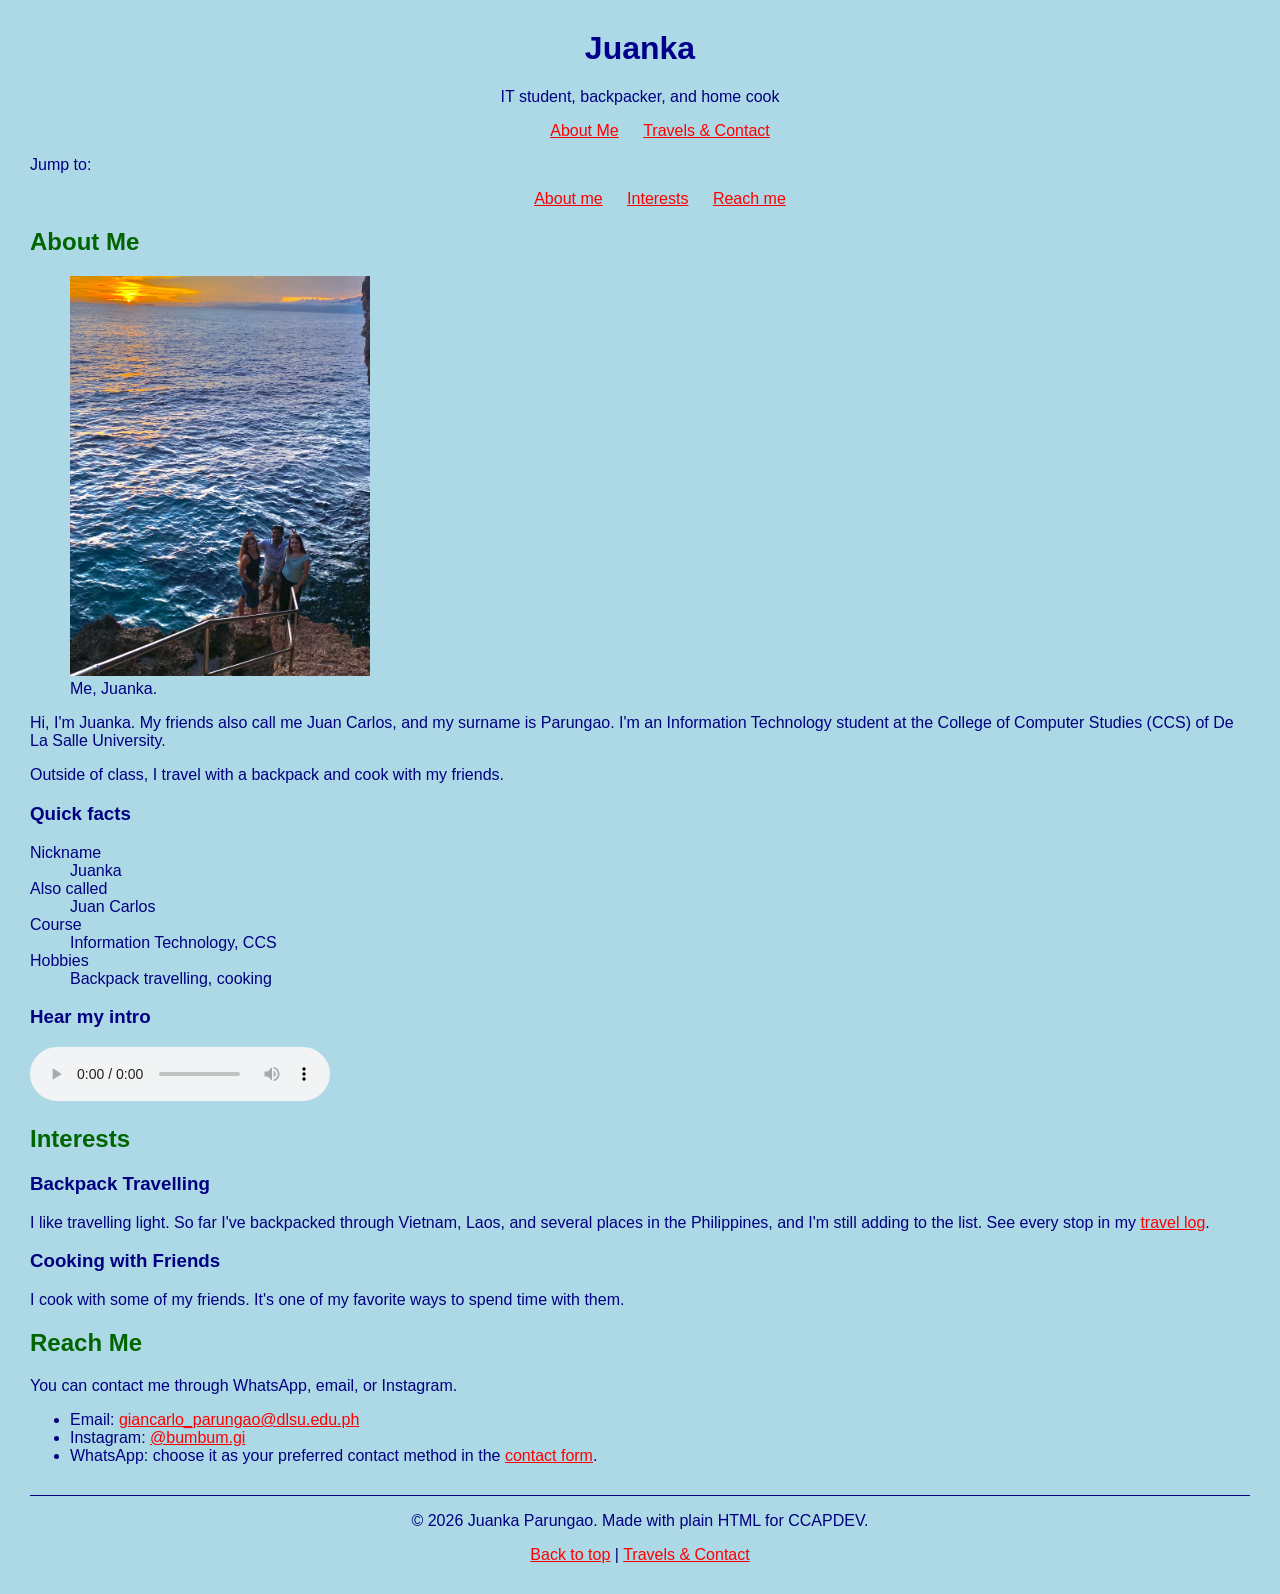
<file: index.html>
<!DOCTYPE html>
<html lang="en">
<head>
<meta charset="UTF-8">
<meta name="viewport" content="width=device-width, initial-scale=1.0">
<title>Juanka Parungao | IT Student, Backpacker, Home Cook</title>
  <link rel="stylesheet" href="style.css">
</head>
<body id="top">

<header>
<h1>Juanka</h1>
<p>IT student, backpacker, and home cook</p>
<nav aria-label="Main">
<ul>
<li><a href="index.html" aria-current="page">About Me</a></li>
<li><a href="travels.html">Travels &amp; Contact</a></li>
</ul>
</nav>
</header>

<main>

<nav aria-label="On this page">
<p>Jump to:</p>
<ul>
<li><a href="#about">About me</a></li>
<li><a href="#interests">Interests</a></li>
<li><a href="#reach-me">Reach me</a></li>
</ul>
</nav>

<section id="about">
<h2>About Me</h2>
<figure>
<img src="photo.jpeg" alt="Photo of Juanka" width="480">
<figcaption>Me, Juanka.</figcaption>
</figure>
<p>Hi, I'm Juanka. My friends also call me Juan Carlos, and my surname is Parungao. I'm an Information Technology student at the College of Computer Studies (CCS) of De La Salle University.</p>
<p>Outside of class, I travel with a backpack and cook with my friends.</p>

<aside>
<h3>Quick facts</h3>
<dl>
<dt>Nickname</dt>
<dd>Juanka</dd>
<dt>Also called</dt>
<dd>Juan Carlos</dd>
<dt>Course</dt>
<dd>Information Technology, CCS</dd>
<dt>Hobbies</dt>
<dd>Backpack travelling, cooking</dd>
</dl>
</aside>

<h3>Hear my intro</h3>
<audio controls>
<source src="audio1.m4a" type="audio/mp4">
Your browser does not support the audio element.
</audio>
</section>

<section id="interests">
<h2>Interests</h2>

<article>
<h3>Backpack Travelling</h3>
<p>I like travelling light. So far I've backpacked through Vietnam, Laos, and several places in the Philippines, and I'm still adding to the list. See every stop in my <a href="travels.html#travel-log">travel log</a>.</p>
</article>

<article>
<h3>Cooking with Friends</h3>
<p>I cook with some of my friends. It's one of my favorite ways to spend time with them.</p>
</article>
</section>

<section id="reach-me">
<h2>Reach Me</h2>
<p>You can contact me through WhatsApp, email, or Instagram.</p>
<ul>
<li>Email: <a href="mailto:giancarlo_parungao@dlsu.edu.ph">giancarlo_parungao@dlsu.edu.ph</a></li>
<li>Instagram: <a href="https://www.instagram.com/bumbum.gi/" target="_blank" rel="noopener noreferrer">@bumbum.gi</a></li>
<li>WhatsApp: choose it as your preferred contact method in the <a href="travels.html#contact-form">contact form</a>.</li>
</ul>
</section>

</main>

<footer>
<p>&copy; 2026 Juanka Parungao. Made with plain HTML for CCAPDEV.</p>
<p><a href="#top">Back to top</a> | <a href="travels.html">Travels &amp; Contact</a></p>
</footer>

</body>
</html>
</file>
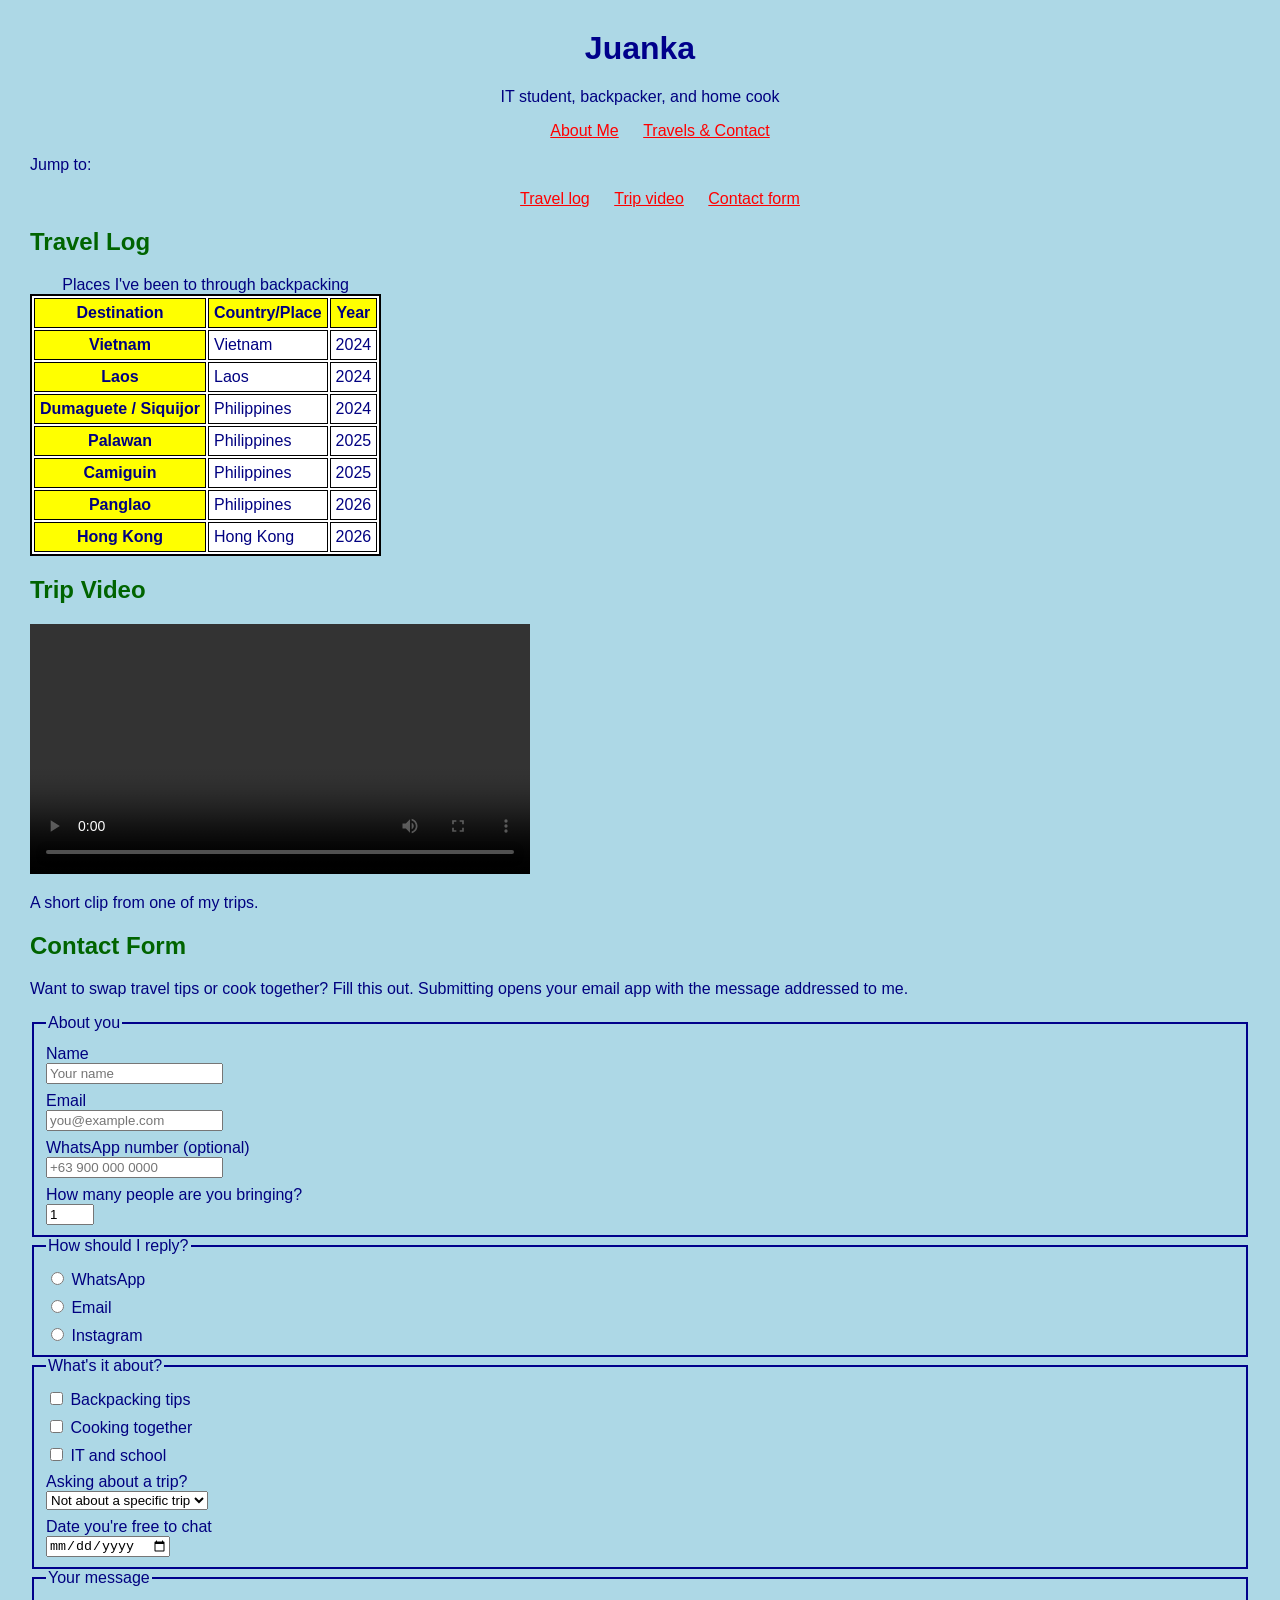
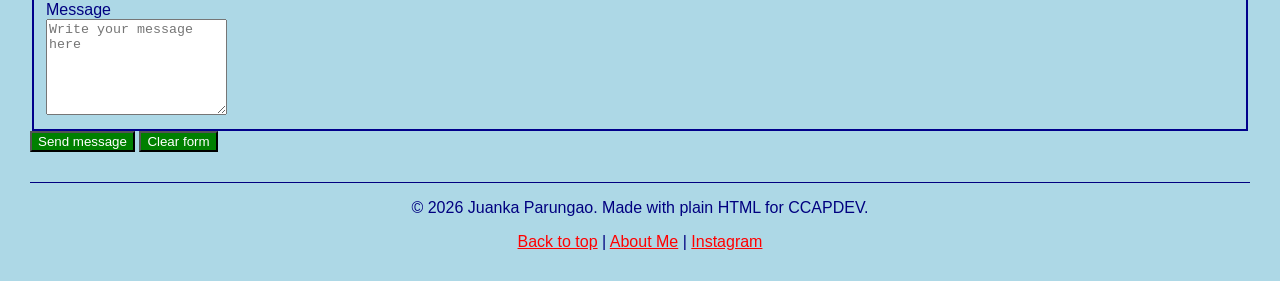
<file: travels.html>
<!DOCTYPE html>
<html lang="en">
<head>
<meta charset="UTF-8">
<meta name="viewport" content="width=device-width, initial-scale=1.0">
<title>Travels &amp; Contact | Giancarlo Parungao</title>
  <link rel="stylesheet" href="style.css">
</head>
<body id="top">

<header>
<h1>Juanka</h1>
<p>IT student, backpacker, and home cook</p>
<nav aria-label="Main">
<ul>
<li><a href="index.html">About Me</a></li>
<li><a href="travels.html" aria-current="page">Travels &amp; Contact</a></li>
</ul>
</nav>
</header>

<main>

<nav aria-label="On this page">
<p>Jump to:</p>
<ul>
<li><a href="#travel-log">Travel log</a></li>
<li><a href="#trip-video">Trip video</a></li>
<li><a href="#contact-form">Contact form</a></li>
</ul>
</nav>

<section id="travel-log">
<h2>Travel Log</h2>
<table>
<caption>Places I've been to through backpacking</caption>
<thead>
<tr>
<th scope="col">Destination</th>
<th scope="col">Country/Place</th>
<th scope="col">Year</th>
</tr>
</thead>
<tbody>
<tr>
<th scope="row">Vietnam</th>
<td>Vietnam</td>
<td><time datetime="2024">2024</time></td>
</tr>
<tr>
<th scope="row">Laos</th>
<td>Laos</td>
<td><time datetime="2024">2024</time></td>
</tr>
<tr>
<th scope="row">Dumaguete / Siquijor</th>
<td>Philippines</td>
<td><time datetime="2024">2024</time></td>
</tr>
<tr>
<th scope="row">Palawan</th>
<td>Philippines</td>
<td><time datetime="2025">2025</time></td>
</tr>
<tr>
<th scope="row">Camiguin</th>
<td>Philippines</td>
<td><time datetime="2025">2025</time></td>
</tr>
<tr>
<th scope="row">Panglao</th>
<td>Philippines</td>
<td><time datetime="2026">2026</time></td>
</tr>
<tr>
<th scope="row">Hong Kong</th>
<td>Hong Kong</td>
<td><time datetime="2026">2026</time></td>
</tr>
</tbody>
</table>
</section>

<section id="trip-video">
<h2>Trip Video</h2>
<video controls width="640">
<source src="video1.mp4" type="video/mp4">
Your browser does not support the video element.
</video>
<p>A short clip from one of my trips.</p>
</section>

<section id="contact-form">
<h2>Contact Form</h2>
<p>Want to swap travel tips or cook together? Fill this out. Submitting opens your email app with the message addressed to me.</p>

<form action="mailto:giancarlo_parungao@dlsu.edu.ph" method="post" enctype="text/plain">

<fieldset>
<legend>About you</legend>

<label for="name">Name</label>
<input type="text" id="name" name="name" placeholder="Your name" required>

<label for="email">Email</label>
<input type="email" id="email" name="email" placeholder="you@example.com" required>

<label for="whatsapp">WhatsApp number (optional)</label>
<input type="tel" id="whatsapp" name="whatsapp" placeholder="+63 900 000 0000">

<label for="group-size">How many people are you bringing?</label>
<input type="number" id="group-size" name="group-size" min="1" max="20" value="1">
</fieldset>

<fieldset>
<legend>How should I reply?</legend>
<label class="choice"><input type="radio" name="contact-method" value="WhatsApp" required> WhatsApp</label>
<label class="choice"><input type="radio" name="contact-method" value="Email"> Email</label>
<label class="choice"><input type="radio" name="contact-method" value="Instagram"> Instagram</label>
</fieldset>

<fieldset>
<legend>What's it about?</legend>
<label class="choice"><input type="checkbox" name="topic" value="Backpacking tips"> Backpacking tips</label>
<label class="choice"><input type="checkbox" name="topic" value="Cooking together"> Cooking together</label>
<label class="choice"><input type="checkbox" name="topic" value="IT and school"> IT and school</label>

<label for="trip">Asking about a trip?</label>
<select id="trip" name="trip">
<option value="none">Not about a specific trip</option>
<option value="Vietnam">Vietnam</option>
<option value="Laos">Laos</option>
<option value="Dumaguete / Siquijor">Dumaguete / Siquijor</option>
<option value="Palawan">Palawan</option>
<option value="Camiguin">Camiguin</option>
<option value="Panglao">Panglao</option>
<option value="Hong Kong">Hong Kong</option>
</select>

<label for="free-date">Date you're free to chat</label>
<input type="date" id="free-date" name="free-date">
</fieldset>

<fieldset>
<legend>Your message</legend>
<label for="message">Message</label>
<textarea id="message" name="message" rows="6" placeholder="Write your message here"></textarea>
</fieldset>

<button type="submit">Send message</button>
<button type="reset">Clear form</button>
</form>
</section>

</main>

  
<footer>
<p>&copy; 2026 Juanka Parungao. Made with plain HTML for CCAPDEV.</p>
<p><a href="#top">Back to top</a> | <a href="index.html">About Me</a> | <a href="https://www.instagram.com/bumbum.gi/" target="_blank" rel="noopener noreferrer">Instagram</a></p>
</footer>

</body>
</html>
</file>
<file: style.css>
/* my css for HO2 */

body {
  font-family: Verdana, sans-serif;
  background-color: lightblue;
  color: navy;
  margin: 30px;
}

h1 {
  text-align: center;
  color: darkblue;
}

h2 {
  color: darkgreen;
}

header p {
  text-align: center;
}

nav ul {
  list-style-type: none;
  text-align: center;
}

nav li {
  display: inline;
  margin: 10px;
}

a {
  color: red;
}

img {
  width: 300px;
}

video {
  width: 500px;
}

table {
  border: 2px solid black;
  background-color: white;
}

th {
  background-color: yellow;
}

th, td {
  border: 1px solid black;
  padding: 5px;
}

label {
  display: block;
  margin-top: 8px;
}

fieldset {
  border: 2px solid darkblue;
}

button {
  background-color: green;
  color: white;
}

footer {
  text-align: center;
  border-top: 1px solid navy;
  margin-top: 30px;
}
</file>
